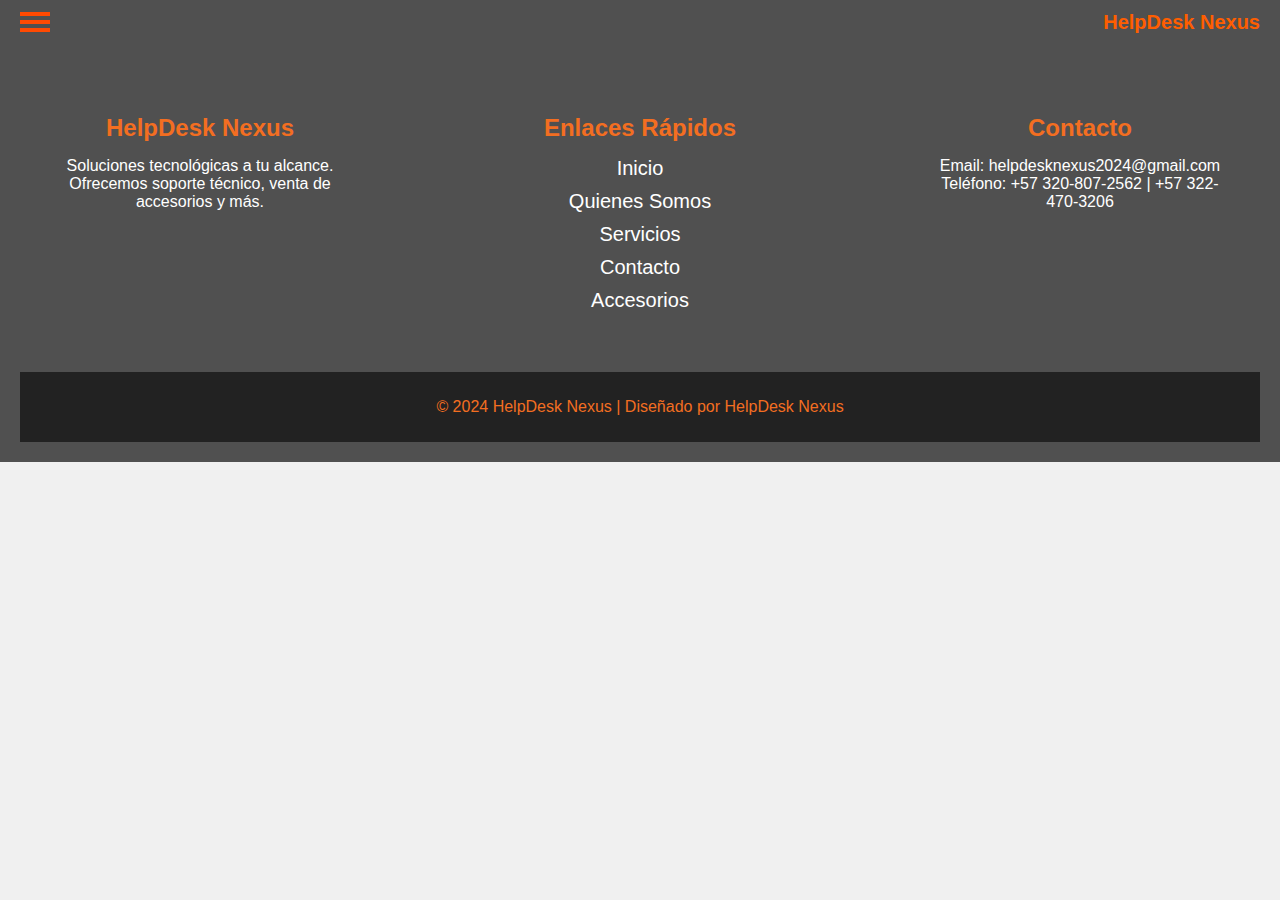
<file: old.html>
<!DOCTYPE html>
<html lang="en">
<head>
    <meta charset="UTF-8">
    <meta name="viewport" content="width=device-width, initial-scale=1.0">
    <title>HelpDesk Nexus</title>
    <link rel="stylesheet" href="styles.css"> 
    <link rel="icon" href="img/gg.png" type="image/x-icon">
</head>
<body>
    <nav class="navbar">
        <div class="menu-dropdown">
            <button class="dropbtn">
                <div class="bar1"></div>
                <div class="bar2"></div>
                <div class="bar3"></div>
            </button>
            <div class="dropdown-content">
                <a href="index.html">Inicio</a>
                <a href="quienes.html">Quienes Somos</a>
                <a href="servicio.html">Servicios</a>
                <a href="contacto.html">Contacto</a>
                <a href="login.html">Login</a>
                <a href="registro.html">Registrarse</a>
            </div>
        </div>
        <div class="brand-name">HelpDesk Nexus</div>
    </nav>


    <footer>
        <div class="footer-content">
            <div class="footer-section about">
                <h2>HelpDesk Nexus</h2>
                <p>Soluciones tecnológicas a tu alcance. Ofrecemos soporte técnico, venta de accesorios y más.</p>
            </div>
            <div class="footer-section links">
                <h2>Enlaces Rápidos</h2>
                <ul>
                    <li><a href="index.html">Inicio</a></li>
                    <li><a href="quienes.html">Quienes Somos</a></li>
                    <li><a href="servicio.html">Servicios</a></li>
                    <li><a href="contacto.html">Contacto</a></li>
                    <li><a href="ventas.html">Accesorios</a></li>
                </ul>
            </div>
            <div class="footer-section contact">
                <h2>Contacto</h2>
                <p>Email: helpdesknexus2024@gmail.com</p>
                <p>Teléfono: +57 320-807-2562 | +57 322-470-3206</p>
            </div>
        </div>
        <div class="footer-bottom">
            <p>&copy; 2024 HelpDesk Nexus | Diseñado por HelpDesk Nexus</p>
        </div>
    </footer>

</body>
</html>
</file>
<file: styles.css>
:root {
    --primary-color: #ff5722;
    --secondary-color: #2196f3;
    --accent-color: #ffeb3b;
    --background-color: #f0f0f0;
    --text-color: #333;
    --nav-background-color: #505050;
    --footer-background-color: #505050;
    --btn-hover-color: #575757;
}


body {
    background-color: var(--background-color);
    color: var(--text-color);
    font-family: Arial, sans-serif;
    margin: 0;
    padding: 0;
}

.navbar {
    display: flex;
    justify-content: space-between;
    align-items: center;
    background: var(--nav-background-color);
    color: #f88d00;
    padding: 10px 20px;
}

.menu-dropdown {
    position: relative;
    display: inline-block;
}

.dropbtn {
    background-color: rgba(231, 12, 12, 0);
    border: none;
    cursor: pointer;
    padding: 0;
    display: flex;
    flex-direction: column;
    justify-content: center;
    align-items: center;
    width: 30px;
    height: 24px;
}

.dropbtn .bar1, .dropbtn .bar2, .dropbtn .bar3 {
    width: 100%;
    height: 4px;
    background-color: rgb(255, 74, 2);
    margin: 2px 0;
    transition: 0.4s;
}

.dropdown-content {
    display: none;
    position: absolute;
    background-color: var(--nav-background-color);
    min-width: 160px;
    box-shadow: 0px 8px 16px 0px rgba(0,0,0,0.2);
    z-index: 1;
}

.dropdown-content a {
    color: #ffffff;
    padding: 12px 16px;
    text-decoration: none;
    display: block;
}

.dropdown-content a:hover {
    background-color: var(--secondary-color);
}

.menu-dropdown:hover .dropdown-content {
    display: block;
}

.brand-name {
    color: rgb(255, 94, 0);
    font-size: 20px;
    font-weight: bold;
}

.header-content {
    max-width: 100%;
    margin: 0 auto;
    background: url('/Planet/img/cir.jpg') no-repeat center center/cover;
    color: #ffffff;
    text-align: center;
    padding: 100px 20px;
}


.header-content h1 {
    font-size: 36px;
    margin-bottom: 10px;
    color: var(--primary-color);
}

.header-content p {
    font-size: 18px;
    margin-bottom: 20px;
    color: var(--secondary-color);
}

.header-content .btn {
    background-color: var(--primary-color);
    color: #fff;
    padding: 10px 20px;
    text-decoration: none;
    border-radius: 5px;
    transition: background-color 0.3s;
}

.header-content .btn:hover {
    background-color: var(--secondary-color);
}

.equipo{
    background: url('/Planet/img/pc.jpg') no-repeat center center/cover;
    color: var(--primary-color);
    text-align: center;
    padding: 100px 100px;
    color: #f0f0f0;
}

.equipo{
    max-width: 100%;
    margin: 0 auto;
}

.cctv{
    background: url('/Planet/img/cctv.jpg') no-repeat center center/cover;
    color: var(--primary-color);
    text-align: center;
    padding: 100px 100px;
    color: var(--primary-color);
}

.cctv{
    max-width: 100%;
    margin: 0 auto;
}

.ventas{
    background: url('/Planet/img/ventas.jpg') no-repeat center center/cover;
    color: var(--primary-color);
    text-align: center;
    padding: 100px 100px;
    color: var(--primary-color);
}

.ventas{
    max-width: 100%;
    margin: 0 auto;
}


.soportec{
    background: url('/Planet/img/aa.avif') no-repeat center center/cover;
    color: var(--primary-color);
    text-align: center;
    padding: 100px 100px;
}

.equipo{
    max-width: 100%;
    margin: 0 auto;
}


.soporte-card {
    color: #fff;
    text-align: center;
    padding: 100px 20px;
    position: relative;
    overflow: hidden;
    background-size: cover;
    background-position: center;
    transition: transform 0.3s;
}

.soporte-card h2, p {
    position: relative;
    z-index: 2;
}

.soporte-card:before {
    content: '';
    position: absolute;
    top: 0;
    left: 0;
    right: 0;
    bottom: 0;
    background: rgba(0, 0, 0, 0.5);
    z-index: 1;
}

#reparacion-consolas {
    background-image: url('/Planet/img/soporte-con');
}

#actualizacion-software {
    background-image: url('/Planet/img/Actualizacion.webp');
}

#mantenimiento-preventivo {
    background-image: url('/Planet/img/mante.jpeg');
}

#incorporacion-juegos {
    background-image: url('/Planet/img/juegos.jpg');


}
#Mantenimiento-Correctivo-y-Preventivo {
    background-image: url('/Planet/img/equipore.avif');
}

#Laboratorio-Tecnico {
    background-image: url('/Planet/img/reparar.jpg');
}

#Venta-De-Equipos {
    background-image: url('/Planet/img/venta.jpg');
}

#Instalacion-de-Software {
    background-image: url('/Planet/img/instalacion.png');
}

.soporte-card:hover {
    transform: translateY(-10px);
}

.about-section, .services-section, .contact-section, .login-section{
    background: url('/Planet/img/ff.avif') no-repeat center center/cover;
    padding: 60px 20px;
    text-align: center;
    background-color: #ffffff;
    margin: 20px 0;
}

.about-section h2, .services-section h2, .contact-section h2, .login-section h2{
    font-size: 28px;
    margin-bottom: 20px;
    color: var(--primary-color);
}

.services-section .service{
    background-color: #000;
    display: inline-block;
    flex-direction: column;
    justify-content: end;
    width: 30%;
    padding: 20px;
    box-shadow: 0 0 10px rgba(0,0,0,0.1);
    margin: 10px;
    background-color: #ffffff;
    transition: transform 0.3s;
    
}

.catalog {
    display: inline-block;
    flex-wrap: wrap;
    gap: 20px;
    padding: 20px;
    justify-content: center;
}

.card {
    width: 300px;
    height: 350px;
    background: #07182E;
    position: relative;
    display: flex;
    place-content: center;
    place-items: center;
    overflow: hidden;
    border-radius: 20px;
    margin: 10px;
    transition: transform 0.3s;
}

.card:hover {
    transform: scale(1.05);
}

.card img {
    position: absolute;
    top: 5px;
    left: 5;
    width: 98%;
    height: 50%;
    object-fit: cover;
    z-index: 0;
    border-radius: 20px;
}

.card h2 {
    z-index: 1;
    color: rgb(0, 0, 0);
    font-size: 1.5em;
    margin: 0 10px;
    text-align: center;
}

.card p {
    z-index: 1;
    color: #ddd;
    margin: 5px 10px;
    font-size: 0.9em;
    text-align: center;
}

.card .btn {
    color: white;
    text-decoration: none;
    background-color: #0d6efd;
    padding: 8px 12px;
    border-radius: 5px;
    margin-top: 10px;
}

.card .btn:hover {
    background-color: #0056b3;
}

.card::before {
    content: '';
    position: absolute;
    width: 100px;
    background-image: linear-gradient(180deg, rgb(0, 183, 255), rgb(255, 48, 255));
    height: 130%;
    animation: rotBGimg 3s linear infinite;
    transition: all 0.2s linear;
}

@keyframes rotBGimg {
    from {
        transform: rotate(0deg);
    }
    to {
        transform: rotate(360deg);
    }
}

.card::after {
    content: '';
    position: absolute;
    background: #feffff;
    inset: 5px;
    border-radius: 15px;
}

.services-section .service:hover {
    transform: scale(1.05);
}

.services-section .service img {
    max-width: 100%;
    height: auto;
    display: block;
    margin: 0 auto 10px;
}

.contact-section form {
    max-width: 600px;
    margin: 0 auto;
    text-align: left;
}
.login-section form {
    max-width: 600px;
    margin: 20PX auto;
    text-align: left;
}
.contact-section form label, .login-section form label {
    display: block;
    margin-bottom: 5px;
    color: var(--secondary-color);
}


.contact-section form input, .contact-section form textarea {
    width: 100%;
    padding: 10px;
    margin-bottom: 10px;
    border: 1px solid #ccc;
    border-radius: 5px;
}

.contact-section form button {
    padding: 10px 20px;
    background-color: var(--primary-color);
    color: #fff;
    border: none;
    border-radius: 5px;
    cursor: pointer;
}

.btn-ingresar {
    width: 100px;
    padding: 8px 12px;
    font-size: 14px;
    text-align: center;
    background-color: var(--primary-color);
    color: #fff;
    border-radius: 5px;
    transition: background-color 0.3s;
    margin: 20PX auto;
}

.btn-ingresar:hover {
    background-color: var(--secondary-color);
}

footer {
    background-color: var(--footer-background-color);
    color: #ffffff;
    padding: 20px 0;
}

.footer-content {
    display: flex;
    justify-content: space-around;
    align-items: flex-start;
    padding: 20px;
}

.footer-section {
    max-width: 300px;
}

.footer-section h2 {
    margin-bottom: 15px;
    color: #f36e21;
}

.footer-section p, .footer-section ul, .footer-section li {
    margin: 0;
    padding: 0;
    list-style: none;
}

.footer-section ul li a{
    color: #ffffff;
    text-decoration: none;
    margin-bottom: 10px;
    display: block;
}

.footer-section ul li a:hover {
    text-decoration: underline;
}

.footer-bottom {
    text-align: center;
    padding: 10px;
    background-color: #222;
    color: #f36e21;
}

@media (max-width: 600px) {
    .navbar {
        flex-direction: column;
    }

    .dropdown-content {
        width: 100%;
    }

    .services-section .service {
        width: 100%;
    }

    .footer-content {
        flex-direction: column;
        align-items: center;
    }

    .footer-section {
        max-width: 100%;
        margin-bottom: 20px;
    }
}


#login {
    background-color: #fafafa;
    padding: 20px;
    border-radius: 5px;
    box-shadow: 0 0 10px rgba(199, 30, 30, 0.1);
    max-width: 400px;
    margin: 40px auto;
    text-align: center;
}

#login h1 {
    margin-bottom: 20px;
}

#login form {
    display: flex;
    flex-direction: column;
}

#login label {
    margin-bottom: 5px;
}

#login input {
    margin-bottom: 10px;
    padding: 10px;
    border: 1px solid #ccc;
    border-radius: 5px;
    text-align: center;
}

#login .links {
    display: block;
    margin-bottom: 5px;
    color:#2196f3;
}

#login form .links a {
    color: #2196f3;
    text-decoration: none;
}

@media (max-width: 600px) {
    nav ul {
        display: none;
    }
    
    nav .menu-icon {
        display: block;
    }
    
    nav ul.show {
        display: block;
        position: absolute;
        background-color: #020202;
        width: 100%;
        top: 50px;
        left: 0;
    }
    
    nav ul li {
        display: block;
        text-align: center;
        margin: 10px 0;
    }
}

a{
    text-decoration: none;
    font-family: Arial, Helvetica, sans-serif;
    font-size: 20px;
    color: #000000;
}


footer {
    background-color: var(--footer-background-color);
    color: #fff;
    padding: 20px;
    text-align: center;
}

footer .footer-content {
    display: flex;
    justify-content: space-between;
    flex-wrap: wrap;
}

footer .footer-section {
    flex: 1;
    min-width: 200px;
    margin: 10px;
}

footer .footer-bottom {
    margin-top: 20px;
}


.whatsapp-button {
    position: fixed;
    bottom: 20px;
    right: 20px;
    z-index: 1000;
}

.whatsapp-button img {
    width: 50px;
    height: 50px;
    border-radius: 50%;
    box-shadow: 0 2px 10px rgba(0, 0, 0, 0.3);
    transition: transform 0.3s;
}

.whatsapp-button img:hover {
    transform: scale(1.1);
}

.service-card{
    max-width: 100%;
}  

.catalogo {
    display: flex;
    flex-wrap: wrap;
    justify-content: center;
    padding: 20px;
}

.producto {
    background-color: #fff;
    border: 1px solid #ddd;
    border-radius: 5px;
    width: 250px;
    margin: 10px;
    box-shadow: 0 2px 4px rgba(0, 0, 0, 0.1);
    transition: transform 0.3s, box-shadow 0.3s;
    text-align: center;
    overflow: hidden;
    position: relative;
}

.producto img {
    width: 100%;
    height: auto;
    transition: transform 0.3s;
}

.producto:hover img {
    transform: scale(1.1);
}

.producto h3 {
    font-size: 1.2em;
    margin: 10px 0;
}

.producto .descripcion {
    font-size: 0.9em;
    color: #555;
    margin: 10px;
}

.producto .precio {
    font-size: 1.1em;
    font-weight: bold;
    color: #333;
    margin: 10px;
}

.boton-comprar {
    display: inline-block;
    padding: 10px 20px;
    background-color: #28a745;
    color: #fff;
    text-decoration: none;
    border-radius: 5px;
    margin-bottom: 20px;
    transition: background-color 0.3s;
}

.boton-comprar:hover {
    background-color: #218838;
}

.producto:hover {
    transform: translateY(-5px);
    box-shadow: 0 4px 8px rgba(0, 0, 0, 0.2);
}
</file>
